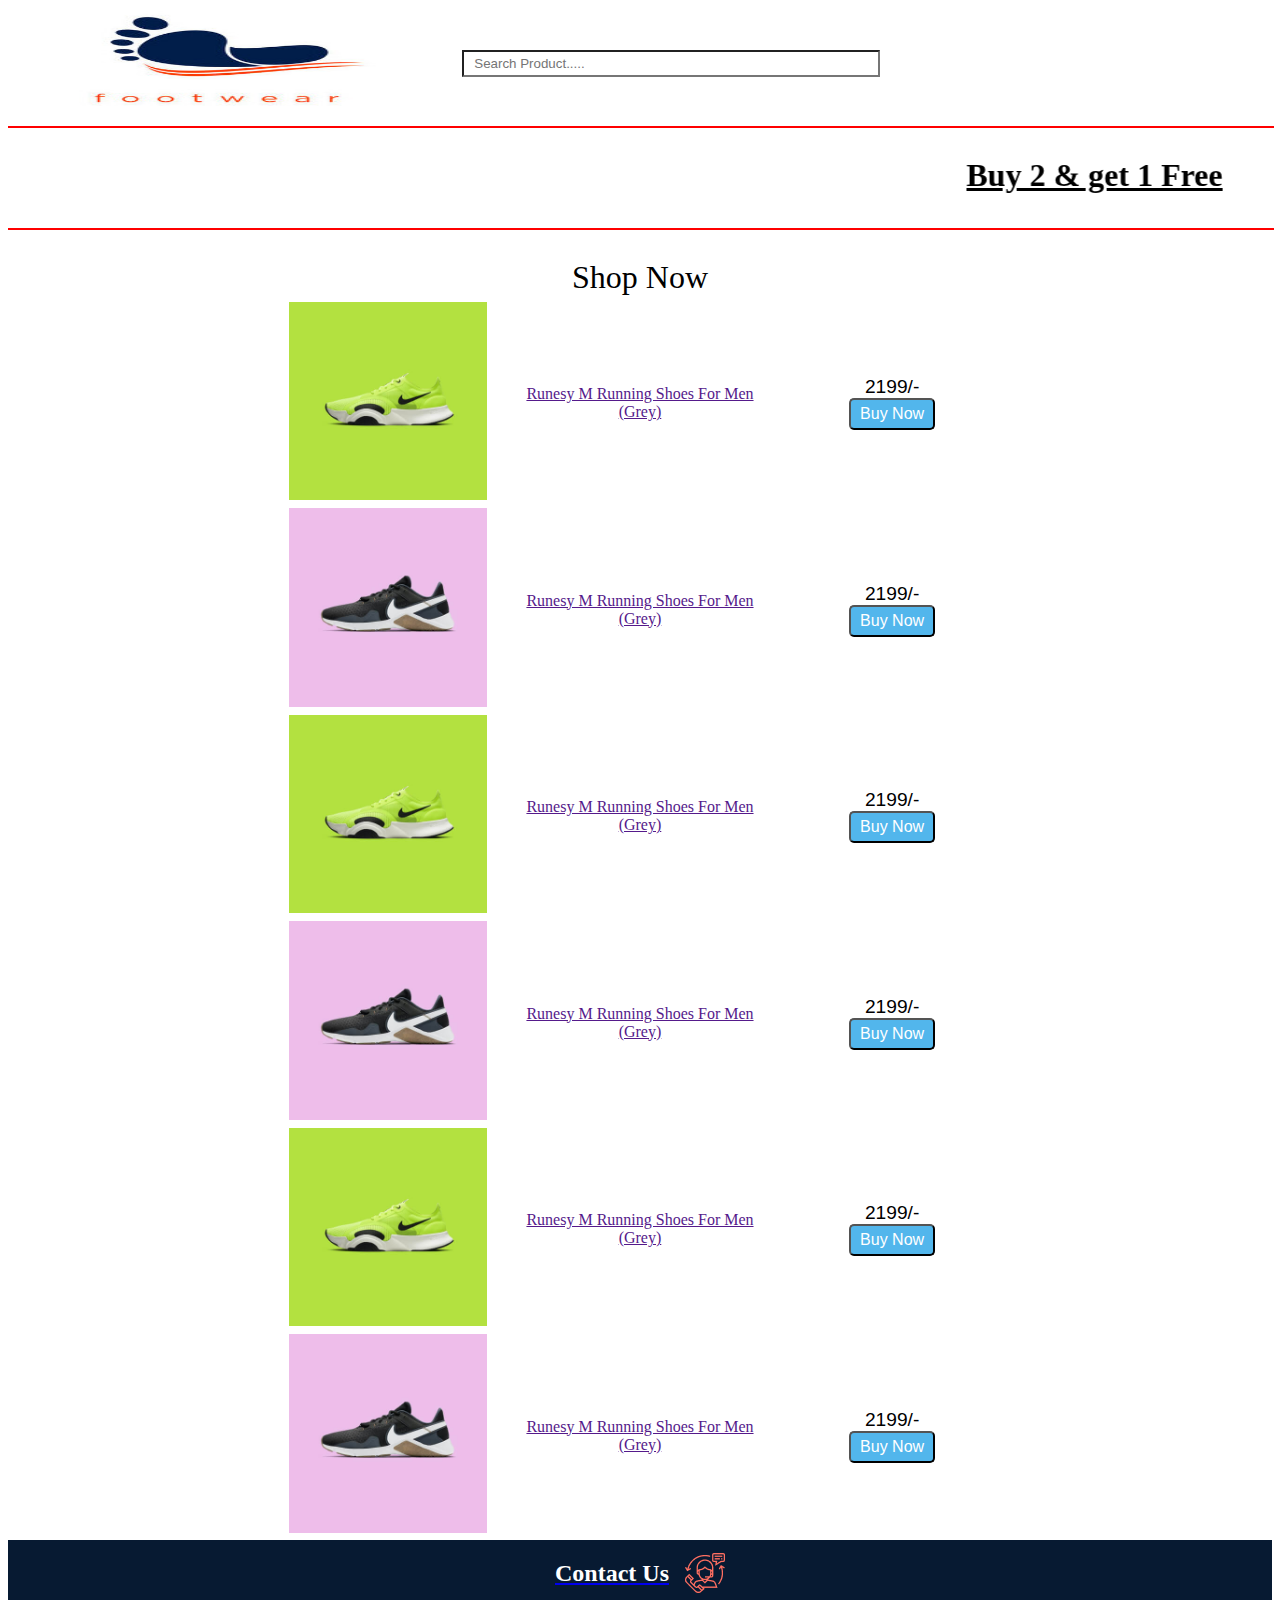
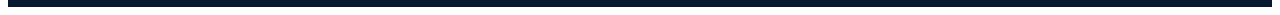
<file: products.html>
<!DOCTYPE html>
<html lang="en">
  <head>
    <meta charset="UTF-8" />
    <meta http-equiv="X-UA-Compatible" content="IE=edge" />
    <meta name="viewport" content="width=device-width, initial-scale=1.0" />
    <title>Products-list</title>

    <link rel="preconnect" href="https://fonts.googleapis.com" />
    <link rel="preconnect" href="https://fonts.gstatic.com" crossorigin />
    <link
      href="https://fonts.googleapis.com/css2?family=Josefin+Sans:wght@300;400;500;600;700&family=Roboto:wght@400;500;700&display=swap"
      rel="stylesheet"
    />
    <link rel="preload" href="./assets/images/hero-banner.png" as="image" />

    <style>
      .buy-now {
        background-color: #52b6ec;
        color: #fff;
        font-size: 16px;
        padding: 5px 9px;
        border-radius: 5px;
        cursor: pointer;
      }

      .buy-now:hover {
        background-color: #2e75ce;
      }
      table tr {
        width: 33.33%;
      }
      table {
        table-layout: fixed;
      }
      .shop-now {
        font-size: xx-large;
      }
      h1 {
        font-family: "Times New Roman", Times, serif;
        font-style: inherit;
        font-variant-ligatures: common-ligatures;
        animation: color-change 2s linear infinite;
        text-decoration: underline;
      }
      @keyframes color-change {
        0% {
          color: rgb(0, 183, 255);
        }
        50% {
          color: rgb(0, 21, 255);
        }
        100% {
          color: rgb(0, 110, 255);
        }
      }
      .price {
        font-size: larger;
        text-shadow: #52b6ec;
        font-family: Verdana, Geneva, Tahoma, sans-serif;
      }
      img:hover {
        opacity: 0.7;
      }
      .footer {
        background-color: #071a32;
        color: #fff;
        display: flex;
        justify-content: center;
        align-items: center;
      }
      .con {
        color: #fff;
      }
      .search{
        border-radius: 0%;
        width: 90%;
        padding: 4px 10px;
      }
      .conimg{
        height: fit-content;
      }
    </style>
  </head>
  <body>
    <table width="70%" height="40%" border="0px">
      <tr>
        <td>
          <img
            src="assets/images/logofoot.jpeg"
            alt="logo"
            width="100%"
            height="100"
          />
        </td>
        <td align="center">
          <input type="text" placeholder="Search Product....." class="search" >
        </td>
      </tr>
    </table>

    <section>
      <center>
        <hr width="100%" size="2px" color="red">
        <marquee behavior=alternate><h1>Buy 2 & get 1 Free</h1></marquee>
        <table width="60%" border="0px">
          <tr>
            <td colspan="3" align="center" class="shop-now">Shop Now</td>
          </tr>
          <tr>
            <hr width="100%" size="2px" color="red">
          </tr>
          <br />
          <tr>
            <td align="center">
              <img
                src="assets/images/collection-1.jpg"
                alt="Img1"
                width="80%"
                height="50%"
              />
            </td>
            <td align="center">
              <a href="" target="_blank">
                Runesy M Running Shoes For Men<br />
                (Grey)</a
              >
            </td>
            <td align="center">
              <div class="price">2199/- <br /></div>
              <button type="button" class="buy-now">Buy Now</button>
            </td>
          </tr>
          <tr>
            <td align="center">
              <img
                src="assets/images/collection-2.jpg"
                alt="Img1"
                width="80%"
                height="50%"
              />
            </td>
            <td align="center">
              <a href="" target="_blank">
                Runesy M Running Shoes For Men<br />
                (Grey)</a
              >
            </td>
            <td align="center">
              <div class="price">2199/- <br /></div>
              <button type="button" class="buy-now">Buy Now</button>
            </td>
          </tr>
          <tr>
            <td align="center">
              <img
                src="assets/images/collection-1.jpg"
                alt="Img1"
                width="80%"
                height="50%"
              />
            </td>
            <td align="center">
              <a href="" target="_blank">
                Runesy M Running Shoes For Men<br />
                (Grey)</a
              >
            </td>
            <td align="center">
              <div class="price">2199/- <br /></div>
              <button type="button" class="buy-now">Buy Now</button>
            </td>
          </tr>
          <tr>
            <td align="center">
              <img
                src="assets/images/collection-2.jpg"
                alt="Img1"
                width="80%"
                height="50%"
              />
            </td>
            <td align="center">
              <a href="" target="_blank">
                Runesy M Running Shoes For Men<br />
                (Grey)</a
              >
            </td>
            <td align="center">
              <div class="price">2199/- <br /></div>
              <button type="button" class="buy-now">Buy Now</button>
            </td>
          </tr>
          <tr>
            <td align="center">
              <img
                src="assets/images/collection-1.jpg"
                alt="Img1"
                width="80%"
                height="50%"
              />
            </td>
            <td align="center">
              <a href="" target="_blank">
                Runesy M Running Shoes For Men<br />
                (Grey)</a
              >
            </td>
            <td align="center">
              <div class="price">2199/- <br /></div>
              <button type="button" class="buy-now">Buy Now</button>
            </td>
          </tr>
          <tr>
            <td align="center">
              <img
                src="assets/images/collection-2.jpg"
                alt="Img1"
                width="80%"
                height="50%"
              />
            </td>
            <td align="center">
              <a href="" target="_blank">
                Runesy M Running Shoes For Men<br />
                (Grey)</a
              >
            </td>
            <td align="center">
              <div class="price">2199/- <br /></div>
              <button type="button" class="buy-now">Buy Now</button>
            </td>
          </tr>
        </table>
      </center>
    </section>
    <div class="footer">
      <a href="contact.html"><h2 class="con">Contact Us</h2></a>
      &nbsp;&nbsp;&nbsp;&nbsp;
      <img src="assets/images/service-4.png" alt="contact-us" class="conimg">
    </div>
  </body>
</html>
</file>
